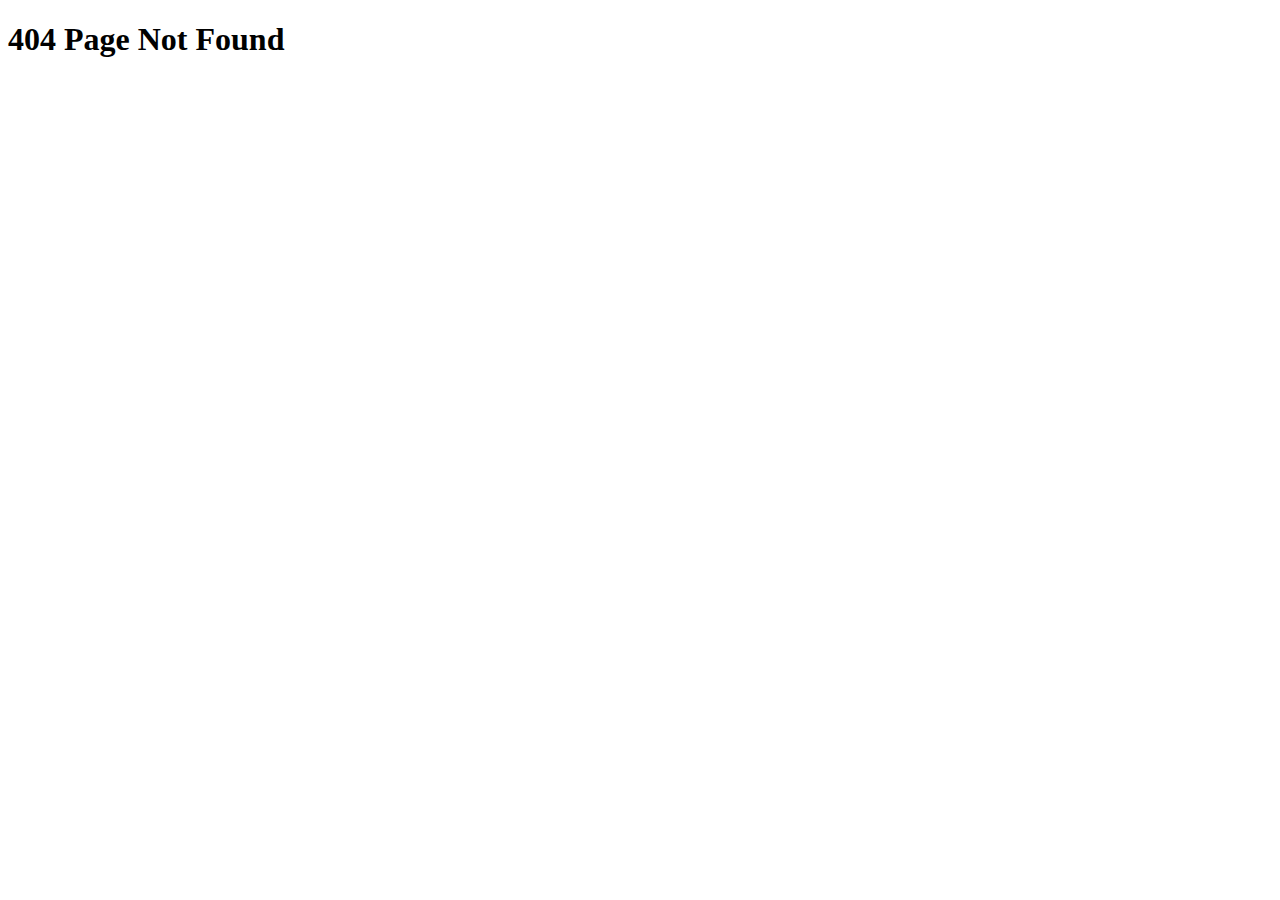
<file: 404/index.html>
<!DOCTYPE html>
<html lang="en">
<head>
    <meta charset="UTF-8">
    <meta http-equiv="X-UA-Compatible" content="IE=edge">
    <meta name="viewport" content="width=device-width, initial-scale=1.0">
    <title>404 (Page not found) | Opiverse</title>
</head>
<body>
    <h1>404 Page Not Found</h1>
</body>
</html>
</file>
